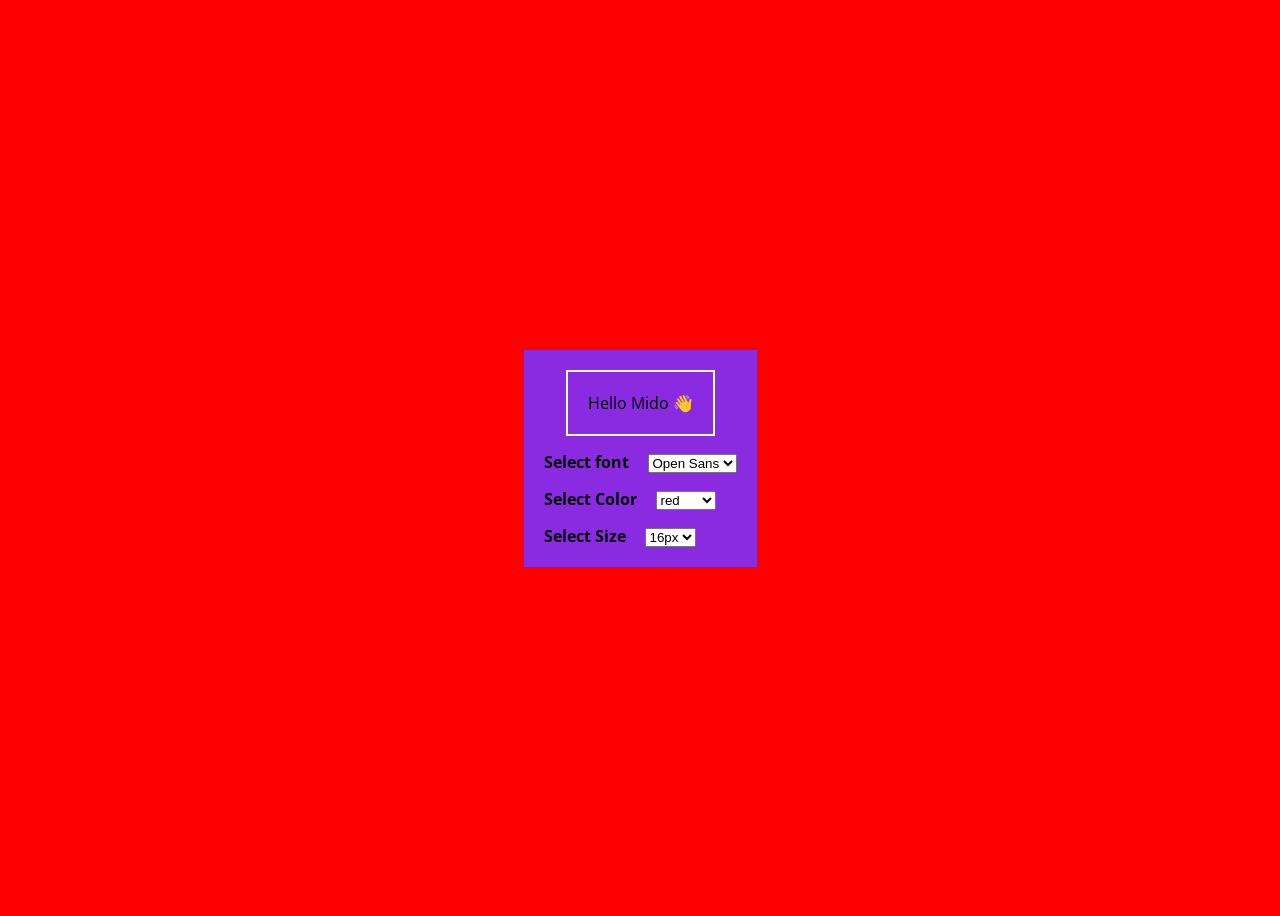
<file: IEEE_T84/index.html>
<!doctype html>
<html lang="en">
  <head>
    <meta charset="UTF-8" />
    <meta name="viewport" content="width=device-width, initial-scale=1.0" />
    <title>Document</title>
    <link rel="preconnect" href="https://fonts.googleapis.com" />
    <link rel="preconnect" href="https://fonts.gstatic.com" crossorigin />

    <link
      href="https://fonts.googleapis.com/css2?family=Cabin:ital,wght@0,400..700;1,400..700&family=Cairo:wght@200..1000&family=Open+Sans:ital,wght@0,300..800;1,300..800&family=Roboto+Serif:ital,opsz,wght@0,8..144,100..900;1,8..144,100..900&family=Roboto:ital,wght@0,100..900;1,100..900&family=Work+Sans:ital,wght@0,100..900;1,100..900&display=swap"
      rel="stylesheet"
    />
    <link rel="stylesheet" href="style.css" />
  </head>
  <body>
    <!-- Font -->
    <div class="select">
      <p class="text">Hello Mido 👋</p>
      <div>
        <label for="Font">Select font</label>
        <select name="Font" id="Font">
          <option value="Open Sans">Open Sans</option>
          <option value="Cairo">Cairo</option>
          <option value="Roboto">Roboto</option>
        </select>
      </div>

      <!-- Color -->
      <div>
        <label for="Color">Select Color</label>
        <select name="Color" id="Color">
          <option value="red">red</option>
          <option value="blue">blue</option>
          <option value="green">green</option>
          <option value="black">black</option>
          <option value="yellow">yellow</option>
          <option value="white">white</option>
        </select>
      </div>

      <!-- Size -->
      <div>
        <label for="Size">Select Size</label>
        <select name="Size" id="Size">
          <option value="16">16px</option>
          <option value="18">18px</option>
          <option value="20">20px</option>
        </select>
      </div>
    </div>

    <script src="T84.js"></script>
  </body>
</html>
</file>
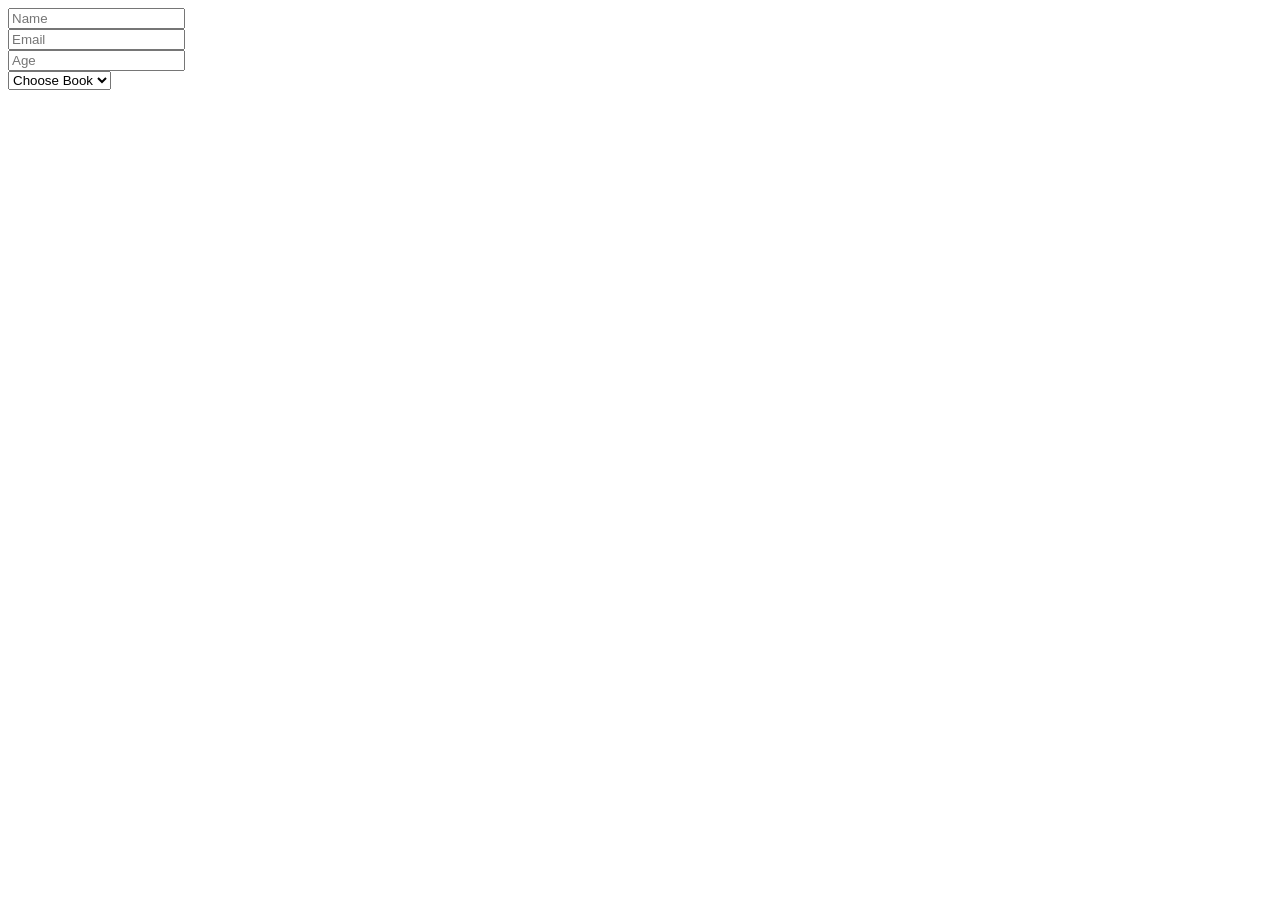
<file: IEEE_T85/index.html>
<!doctype html>
<html lang="en">
  <head>
    <meta charset="UTF-8" />
    <meta name="viewport" content="width=device-width, initial-scale=1.0" />
    <title>Document</title>
  </head>
  <body>
    <form>
      <input type="text" id="name" placeholder="Name" /><br />
      <input type="email" id="email" placeholder="Email" /><br />
      <input type="number" id="age" placeholder="Age" /><br />

      <select id="book">
        <option value="">Choose Book</option>
        <option value="html">HTML</option>
        <option value="css">CSS</option>
        <option value="js">JavaScript</option>
        <option value="php">PHP</option>
        <option value="python">Python</option>
      </select>
    </form>
    <script src="T85.js"></script>
  </body>
</html>
</file>
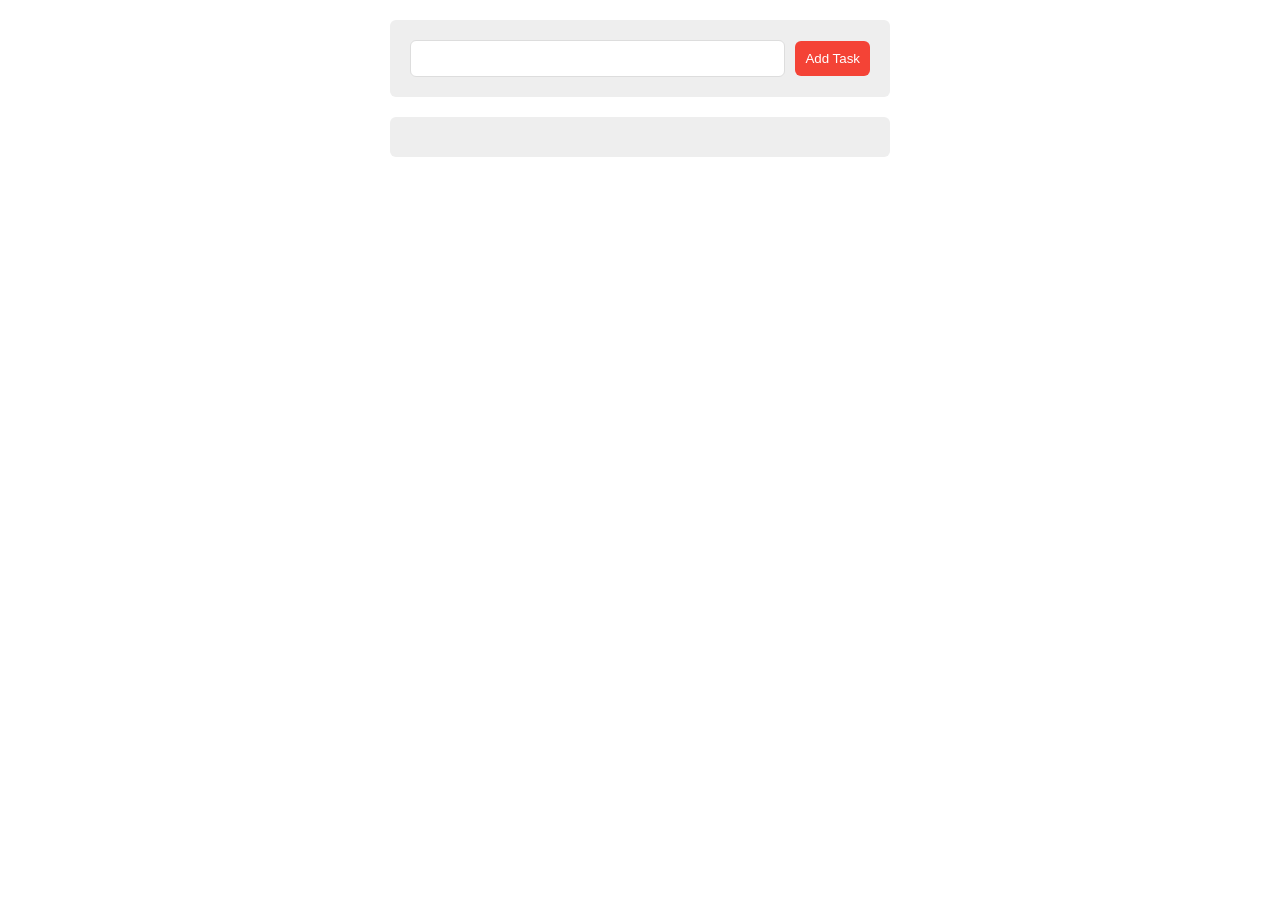
<file: IEEE_T86/index.html>
<!doctype html>
<html lang="en">
  <head>
    <meta charset="UTF-8" />
    <meta name="viewport" content="width=device-width, initial-scale=1.0" />
    <title>Document</title>
    <link rel="stylesheet" href="style.css" />
  </head>
  <body>
    <div class="container">
      <div class="form">
        <input type="text" class="input" />
        <input type="submit" class="add" value="Add Task" />
      </div>
      <div class="tasks"></div>
    </div>
    <script src="T.js"></script>
  </body>
</html>
</file>
<file: IEEE_T84/style.css>
body {
  display: flex;
  gap: 20;
  justify-content: center;
  align-items: center;
  height: 100vh;
  background-color: red;
  font-size: 16px;
  font-family: "Open Sans", sans-serif;
}
.select {
  display: flex;
  flex-direction: column;
  gap: 15px;
  background-color: blueviolet;
  padding: 20px;
}
label {
  font-weight: bold;
  margin-right: 15px;
}
.select p {
  margin: auto;
  border: 2px solid white;
  padding: 20px;
}
</file>
<file: IEEE_T86/style.css>
body {
  font-family: Arial, Helvetica, sans-serif;
}
.container {
  width: 500px;
  margin: 20px auto;
}
.form {
  background-color: #eee;
  border-radius: 6px;
  padding: 20px;
  display: flex;
  align-items: center;
}
.input {
  padding: 10px;
  border: 1px solid #ddd;
  border-radius: 6px;
  flex: 1;
}
.input:focus {
  outline: none;
}
.add {
  border: none;
  background-color: #f44336;
  color: white;
  padding: 10px;
  border-radius: 6px;
  margin-left: 10px;
  cursor: pointer;
}
.tasks {
  background-color: #eee;
  margin-top: 20px;
  border-radius: 6px;
  padding: 20px;
}
.tasks .task {
  background-color: white;
  padding: 10px;
  border-radius: 6px;
  display: flex;
  justify-content: space-between;
  align-items: center;
  transition: 0.3s;
  cursor: pointer;
  border: 1px solid #ccc;
}
.tasks .task:not(:last-child) {
  margin-bottom: 15px;
}
.tasks .task:hover {
  background-color: #f7f7f7;
}
.tasks .task.done {
  opacity: 0.5;
}
.tasks .task span {
  font-weight: bold;
  font-size: 10px;
  background-color: red;
  color: white;
  padding: 2px 6px;
  border-radius: 4px;
  cursor: pointer;
}
</file>
